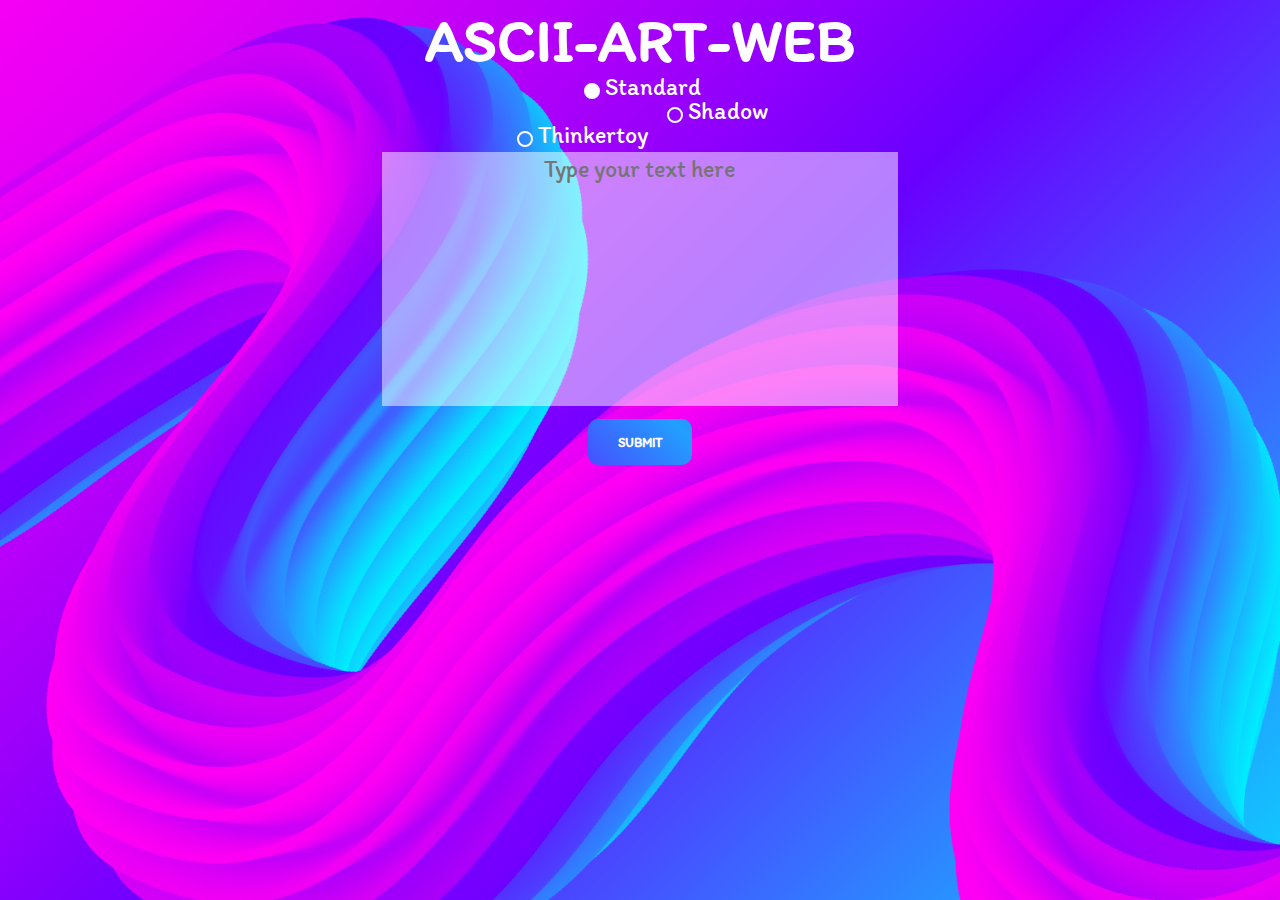
<file: view/index.html>
<!DOCTYPE html>
<html lang="en">
<head>
    <meta charset="UTF-8">
    <meta http-equiv="X-UA-Compatible" content="IE=edge">
    <meta name="viewport" content="width=i, initial-scale=1.0">
    <link rel="stylesheet" href="../assets/reset.css" type="text/css">
    <link rel="stylesheet" href="../assets/style.css" type="text/css">
    <link rel="preconnect" href="https://fonts.googleapis.com"><link rel="preconnect" href="https://fonts.gstatic.com" crossorigin><link href="https://fonts.googleapis.com/css2?family=Itim&display=swap" rel="stylesheet">
    <title>Ascii-art-web</title>
</head>
<body>
    <header><h1>ASCII-ART-WEB</h1></header>
    <form action="/ascii-art" method="post">
        <div class="text_style">
            <div class="text_type_1">
                <input type="radio" name="text_type" value="Standard" checked>Standard<br>
             </div>
             <div class="text_type_2">
                <input type="radio" name="text_type" value="Shadow">Shadow<br>
             </div>
             <div class="text_type_3">
                <input type="radio" name="text_type" value="Thinkertoy">Thinkertoy<br>
            </div>
        </div>
        <div class="text_area">
            <textarea required name="inputAscii" id="inputText" placeholder="Type your text here" maxlength="200"></textarea> <br>
            <button type="submit" class="button-submit">Submit</button>
         </div>
    </form>
</body>
</html>
</file>
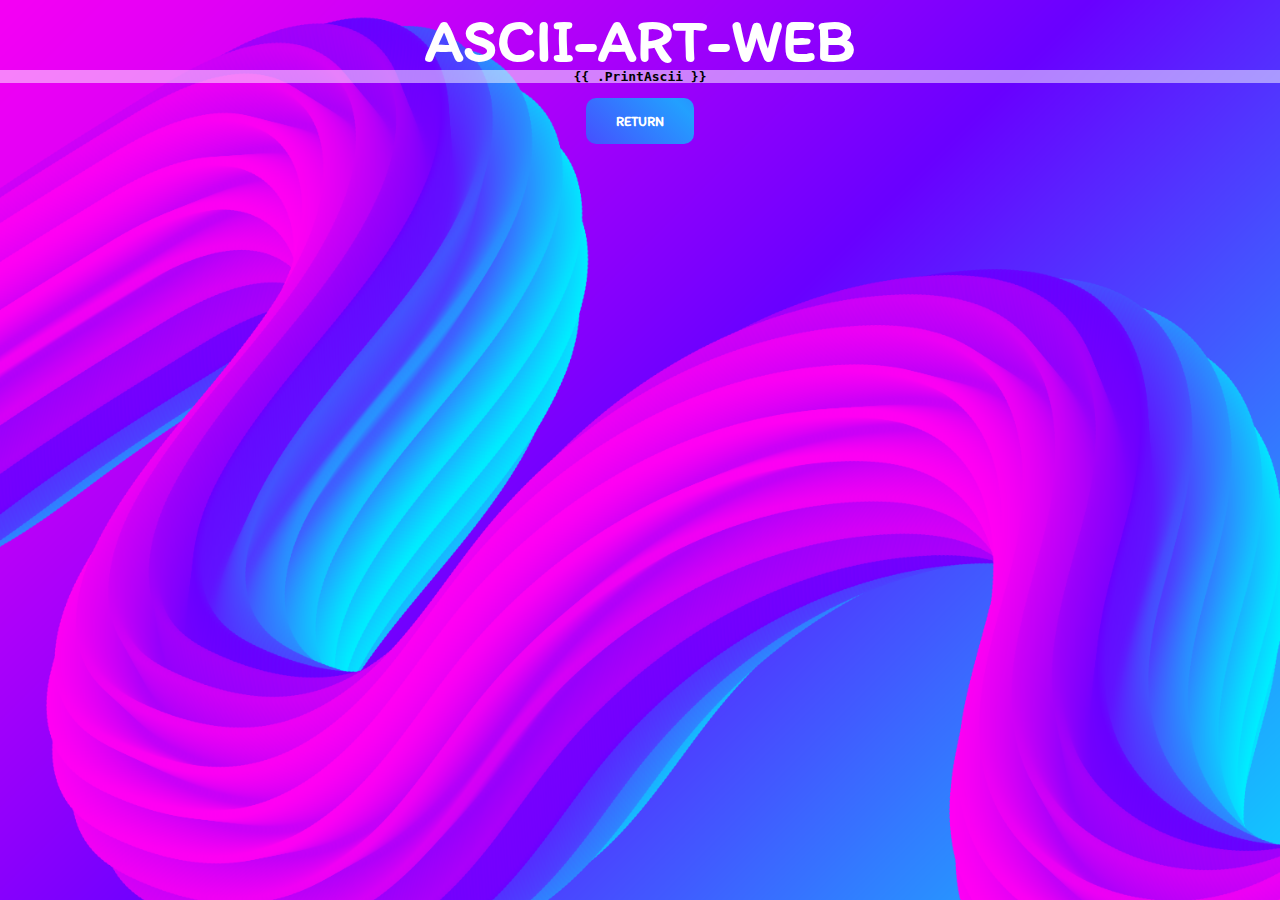
<file: view/ascii_art.html>
<!DOCTYPE html>
<html lang="en">
<head>
    <meta charset="UTF-8">
    <meta http-equiv="X-UA-Compatible" content="IE=edge">
    <meta name="viewport" content="width=device-width, initial-scale=1.0">
    <link rel="stylesheet" href="../assets/reset.css" type="text/css">
    <link rel="stylesheet" href="../assets/style.css" type="text/css">
    <link rel="preconnect" href="https://fonts.googleapis.com"><link rel="preconnect" href="https://fonts.gstatic.com" crossorigin><link href="https://fonts.googleapis.com/css2?family=Itim&display=swap" rel="stylesheet">
    <title>Ascii-Art-Web</title>
</head>
<body>
    <header><h1>ASCII-ART-WEB</h1></header>
        <div class="output">
            <pre>{{ .PrintAscii }}</pre>
        </div>
        <div class="text_style">
            <form>
                <button type="submit" class="button-submit" onclick="window.history.go(-1); return false;"> Return </button>
            </form>
        </div>
</body>
</html>
</file>
<file: assets/style.css>
body{
    font-family: 'Itim', cursive;
    background-image: url(../assets/background.png); 
    background-size: cover;
    background-repeat: no-repeat;
    background-position: center center;
    background-attachment: fixed;
    text-align: center;
    display: block;
}
header{
    color: rgb(255, 255, 255);
    font-size: 60px;
    padding-top: 10px;
}
#inputText{
    font-family: 'Itim', cursive;
    height: 250px;
    width: 40%;
    font-size: 24px;
    text-align: center;
    border: 0px;
    background-color: rgba(255, 255, 255, 0.5);
    resize: none;
    
}

button {
  font-family: 'Itim', cursive;
  margin: 10px;
  padding: 15px 30px;
  text-transform: uppercase;
  transition: 0.5s;
  background-size: 200% auto;
  color: white;
  border-radius: 10px;
  border: 0px;
  font-weight: 700;
  box-shadow: 0px 0px 14px -20px #22A0FF;
  background-image: linear-gradient(45deg, #464FFF 0%, #22A0FF  51%, #464FFF  100%);
  cursor: pointer;
  user-select: none;
  -webkit-user-select: none;
  touch-action: manipulation;
}

button:hover {
  background-position: right center;
  /* change the direction of the change here */
  color: #fff;
  text-decoration: none;
}

button:active {
  transform: scale(0.95);
}

.text_style{
  color: white;
  font-size: 24px;
  margin: 5px 40%;
  height: fit-content;
  display: block;

}

.text_type_1{
  text-align: center;
}

.text_type_2{
  text-align: right;
}

.text_type_3{
  text-align: left;
}

input {
  appearance: none;
  border-radius: 50%;
  width: 16px;
  height: 16px;
  border: 2px solid rgb(255, 255, 255);
  transition: 0.3s all linear;
  margin-right: 5px;
  position: relative;
  top: 4px;
}

input:checked {
  border: 8px solid rgb(255, 255, 255);
}

.output{
  background-color: rgba(255, 255, 255, 0.5);
  font-weight: bolder;
}
</file>
